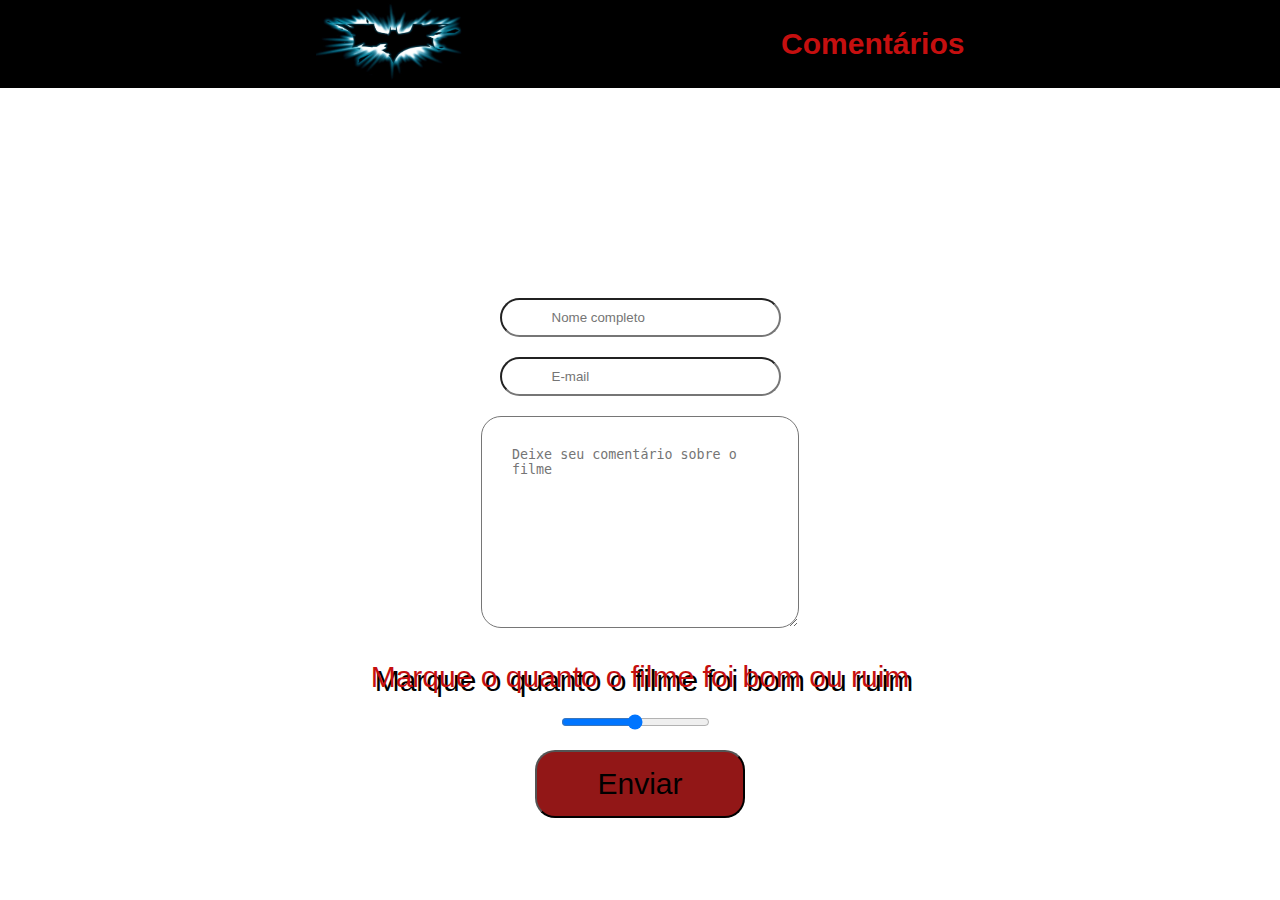
<file: site_batman/comentarios.html>
<!DOCTYPE html>
<html lang="pt-br">
<head>
    <meta charset="UTF-8">
    <meta name="viewport" content="width=device-width, initial-scale=1.0">
    <title>Comentários</title>
    <link rel="stylesheet" href="comentarios.css">
</head>
<body>

    <header>

        <div class="cabeçalho">

            <a href="./index.html">
                <img id="logo" src="./itens/logo_batman.jpg" alt="">
            </a>

            <h1 id="h1">Comentários</h1>

        </div>

    </header>

    <main>

        <form class="formulario" action="">
            
            <label for="">
                <input placeholder="Nome completo" type="text">
            </label>

            <label for="">
                <input placeholder="E-mail" type="email">
            </label>

            <label for="">
                <textarea placeholder="Deixe seu comentário sobre o filme" name="" id="" cols="30" rows="10"></textarea>
            </label>

            <br>

            <label id="rangeTitle" for=""> Marque o quanto o filme foi bom ou ruim
                <br> <input type="range" name="" id="range">
            </label>

            <button type="submit"> Enviar </button>
        </form>

    </main>
    


</body>
</html>
</file>
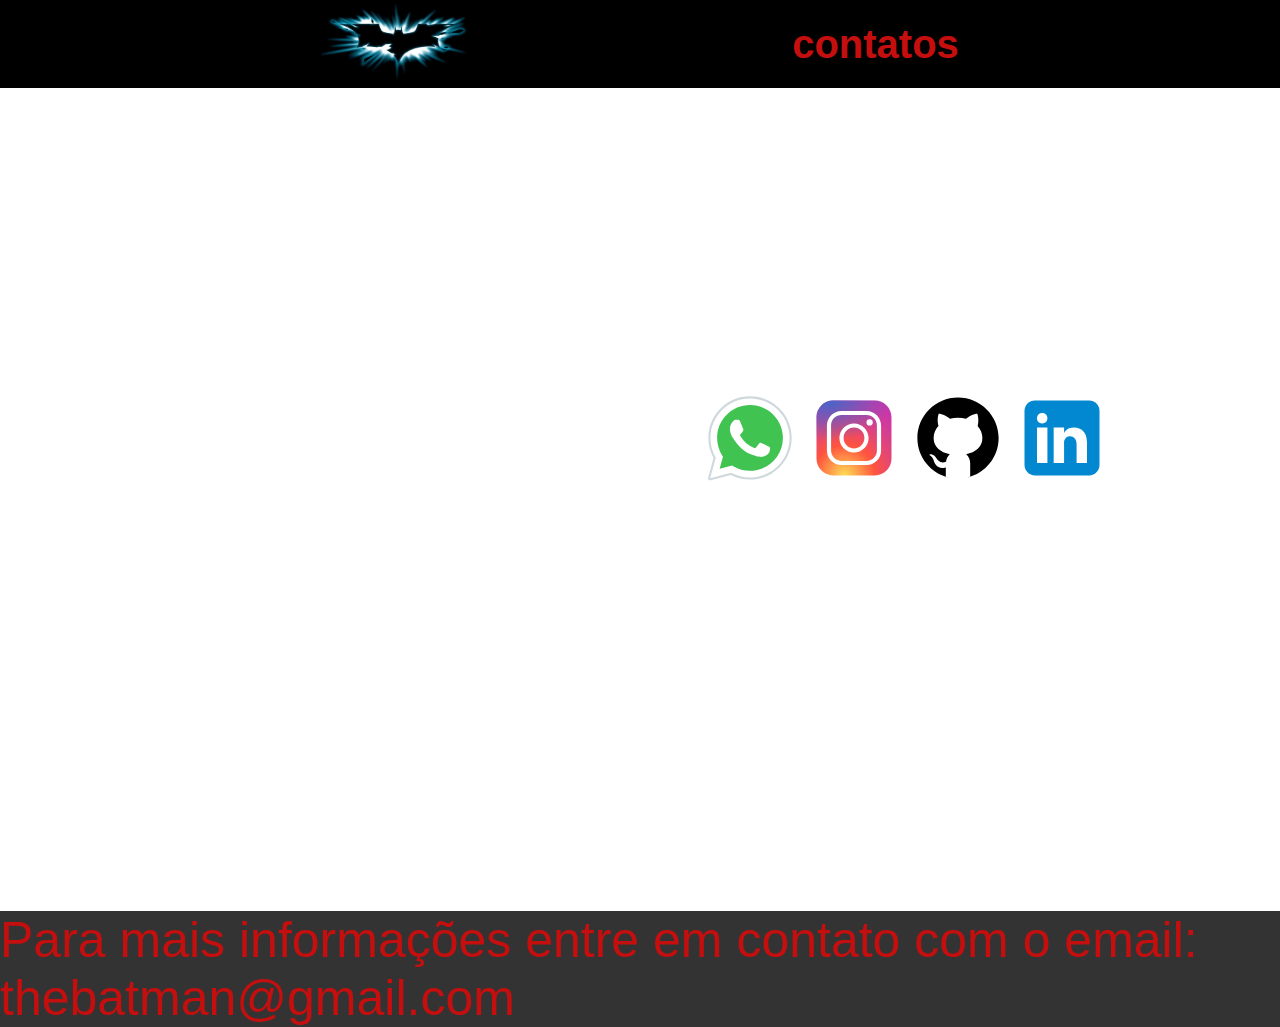
<file: site_batman/contato.html>
<!DOCTYPE html>
<html lang="pt-br">
<head>
    <meta charset="UTF-8">
    <meta name="viewport" content="width=device-width, initial-scale=1.0">
    <title>Contato</title>
    <link rel="stylesheet" href="contato.css">
</head>
<body>

    
    <header>

        <div class="cabeçalho">

            <a href="./index.html">
                <img id="logo" src="./itens/logo_batman.jpg" alt="">
            </a>

            <h1>contatos</h1>

        </div>

    </header>

    

    <main>
        
        <div class="contatos">
            
            <svg id="whatsapp" xmlns="http://www.w3.org/2000/svg" x="0px" y="0px" width="100" height="100" viewBox="0 0 48 48">
                <path fill="#fff" d="M4.868,43.303l2.694-9.835C5.9,30.59,5.026,27.324,5.027,23.979C5.032,13.514,13.548,5,24.014,5c5.079,0.002,9.845,1.979,13.43,5.566c3.584,3.588,5.558,8.356,5.556,13.428c-0.004,10.465-8.522,18.98-18.986,18.98c-0.001,0,0,0,0,0h-0.008c-3.177-0.001-6.3-0.798-9.073-2.311L4.868,43.303z"></path><path fill="#fff" d="M4.868,43.803c-0.132,0-0.26-0.052-0.355-0.148c-0.125-0.127-0.174-0.312-0.127-0.483l2.639-9.636c-1.636-2.906-2.499-6.206-2.497-9.556C4.532,13.238,13.273,4.5,24.014,4.5c5.21,0.002,10.105,2.031,13.784,5.713c3.679,3.683,5.704,8.577,5.702,13.781c-0.004,10.741-8.746,19.48-19.486,19.48c-3.189-0.001-6.344-0.788-9.144-2.277l-9.875,2.589C4.953,43.798,4.911,43.803,4.868,43.803z"></path><path fill="#cfd8dc" d="M24.014,5c5.079,0.002,9.845,1.979,13.43,5.566c3.584,3.588,5.558,8.356,5.556,13.428c-0.004,10.465-8.522,18.98-18.986,18.98h-0.008c-3.177-0.001-6.3-0.798-9.073-2.311L4.868,43.303l2.694-9.835C5.9,30.59,5.026,27.324,5.027,23.979C5.032,13.514,13.548,5,24.014,5 M24.014,42.974C24.014,42.974,24.014,42.974,24.014,42.974C24.014,42.974,24.014,42.974,24.014,42.974 M24.014,42.974C24.014,42.974,24.014,42.974,24.014,42.974C24.014,42.974,24.014,42.974,24.014,42.974 M24.014,4C24.014,4,24.014,4,24.014,4C12.998,4,4.032,12.962,4.027,23.979c-0.001,3.367,0.849,6.685,2.461,9.622l-2.585,9.439c-0.094,0.345,0.002,0.713,0.254,0.967c0.19,0.192,0.447,0.297,0.711,0.297c0.085,0,0.17-0.011,0.254-0.033l9.687-2.54c2.828,1.468,5.998,2.243,9.197,2.244c11.024,0,19.99-8.963,19.995-19.98c0.002-5.339-2.075-10.359-5.848-14.135C34.378,6.083,29.357,4.002,24.014,4L24.014,4z"></path><path fill="#40c351" d="M35.176,12.832c-2.98-2.982-6.941-4.625-11.157-4.626c-8.704,0-15.783,7.076-15.787,15.774c-0.001,2.981,0.833,5.883,2.413,8.396l0.376,0.597l-1.595,5.821l5.973-1.566l0.577,0.342c2.422,1.438,5.2,2.198,8.032,2.199h0.006c8.698,0,15.777-7.077,15.78-15.776C39.795,19.778,38.156,15.814,35.176,12.832z"></path><path fill="#fff" fill-rule="evenodd" d="M19.268,16.045c-0.355-0.79-0.729-0.806-1.068-0.82c-0.277-0.012-0.593-0.011-0.909-0.011c-0.316,0-0.83,0.119-1.265,0.594c-0.435,0.475-1.661,1.622-1.661,3.956c0,2.334,1.7,4.59,1.937,4.906c0.237,0.316,3.282,5.259,8.104,7.161c4.007,1.58,4.823,1.266,5.693,1.187c0.87-0.079,2.807-1.147,3.202-2.255c0.395-1.108,0.395-2.057,0.277-2.255c-0.119-0.198-0.435-0.316-0.909-0.554s-2.807-1.385-3.242-1.543c-0.435-0.158-0.751-0.237-1.068,0.238c-0.316,0.474-1.225,1.543-1.502,1.859c-0.277,0.317-0.554,0.357-1.028,0.119c-0.474-0.238-2.002-0.738-3.815-2.354c-1.41-1.257-2.362-2.81-2.639-3.285c-0.277-0.474-0.03-0.731,0.208-0.968c0.213-0.213,0.474-0.554,0.712-0.831c0.237-0.277,0.316-0.475,0.474-0.791c0.158-0.317,0.079-0.594-0.04-0.831C20.612,19.329,19.69,16.983,19.268,16.045z" clip-rule="evenodd"></path>
            </svg> 

            <svg id="instagram" xmlns="http://www.w3.org/2000/svg" x="0px" y="0px" width="100" height="100" viewBox="0 0 48 48">
                <radialGradient id="yOrnnhliCrdS2gy~4tD8ma_Xy10Jcu1L2Su_gr1" cx="19.38" cy="42.035" r="44.899" gradientUnits="userSpaceOnUse"><stop offset="0" stop-color="#fd5"></stop><stop offset=".328" stop-color="#ff543f"></stop><stop offset=".348" stop-color="#fc5245"></stop><stop offset=".504" stop-color="#e64771"></stop><stop offset=".643" stop-color="#d53e91"></stop><stop offset=".761" stop-color="#cc39a4"></stop><stop offset=".841" stop-color="#c837ab"></stop></radialGradient><path fill="url(#yOrnnhliCrdS2gy~4tD8ma_Xy10Jcu1L2Su_gr1)" d="M34.017,41.99l-20,0.019c-4.4,0.004-8.003-3.592-8.008-7.992l-0.019-20	c-0.004-4.4,3.592-8.003,7.992-8.008l20-0.019c4.4-0.004,8.003,3.592,8.008,7.992l0.019,20	C42.014,38.383,38.417,41.986,34.017,41.99z"></path><radialGradient id="yOrnnhliCrdS2gy~4tD8mb_Xy10Jcu1L2Su_gr2" cx="11.786" cy="5.54" r="29.813" gradientTransform="matrix(1 0 0 .6663 0 1.849)" gradientUnits="userSpaceOnUse"><stop offset="0" stop-color="#4168c9"></stop><stop offset=".999" stop-color="#4168c9" stop-opacity="0"></stop></radialGradient><path fill="url(#yOrnnhliCrdS2gy~4tD8mb_Xy10Jcu1L2Su_gr2)" d="M34.017,41.99l-20,0.019c-4.4,0.004-8.003-3.592-8.008-7.992l-0.019-20	c-0.004-4.4,3.592-8.003,7.992-8.008l20-0.019c4.4-0.004,8.003,3.592,8.008,7.992l0.019,20	C42.014,38.383,38.417,41.986,34.017,41.99z"></path><path fill="#fff" d="M24,31c-3.859,0-7-3.14-7-7s3.141-7,7-7s7,3.14,7,7S27.859,31,24,31z M24,19c-2.757,0-5,2.243-5,5	s2.243,5,5,5s5-2.243,5-5S26.757,19,24,19z"></path><circle cx="31.5" cy="16.5" r="1.5" fill="#fff"></circle><path fill="#fff" d="M30,37H18c-3.859,0-7-3.14-7-7V18c0-3.86,3.141-7,7-7h12c3.859,0,7,3.14,7,7v12	C37,33.86,33.859,37,30,37z M18,13c-2.757,0-5,2.243-5,5v12c0,2.757,2.243,5,5,5h12c2.757,0,5-2.243,5-5V18c0-2.757-2.243-5-5-5H18z"></path>
            </svg>

            <svg id="github" xmlns="http://www.w3.org/2000/svg" x="0px" y="0px" width="100" height="100" viewBox="0 0 64 64">
                <path d="M32 6C17.641 6 6 17.641 6 32c0 12.277 8.512 22.56 19.955 25.286-.592-.141-1.179-.299-1.755-.479V50.85c0 0-.975.325-2.275.325-3.637 0-5.148-3.245-5.525-4.875-.229-.993-.827-1.934-1.469-2.509-.767-.684-1.126-.686-1.131-.92-.01-.491.658-.471.975-.471 1.625 0 2.857 1.729 3.429 2.623 1.417 2.207 2.938 2.577 3.721 2.577.975 0 1.817-.146 2.397-.426.268-1.888 1.108-3.57 2.478-4.774-6.097-1.219-10.4-4.716-10.4-10.4 0-2.928 1.175-5.619 3.133-7.792C19.333 23.641 19 22.494 19 20.625c0-1.235.086-2.751.65-4.225 0 0 3.708.026 7.205 3.338C28.469 19.268 30.196 19 32 19s3.531.268 5.145.738c3.497-3.312 7.205-3.338 7.205-3.338.567 1.474.65 2.99.65 4.225 0 2.015-.268 3.19-.432 3.697C46.466 26.475 47.6 29.124 47.6 32c0 5.684-4.303 9.181-10.4 10.4 1.628 1.43 2.6 3.513 2.6 5.85v8.557c-.576.181-1.162.338-1.755.479C49.488 54.56 58 44.277 58 32 58 17.641 46.359 6 32 6zM33.813 57.93C33.214 57.972 32.61 58 32 58 32.61 58 33.213 57.971 33.813 57.93zM37.786 57.346c-1.164.265-2.357.451-3.575.554C35.429 57.797 36.622 57.61 37.786 57.346zM32 58c-.61 0-1.214-.028-1.813-.07C30.787 57.971 31.39 58 32 58zM29.788 57.9c-1.217-.103-2.411-.289-3.574-.554C27.378 57.61 28.571 57.797 29.788 57.9z"></path>
            </svg>

            <svg id="linkedin" xmlns="http://www.w3.org/2000/svg" x="0px" y="0px" width="100" height="100" viewBox="0 0 48 48">
                <path fill="#0288D1" d="M42,37c0,2.762-2.238,5-5,5H11c-2.761,0-5-2.238-5-5V11c0-2.762,2.239-5,5-5h26c2.762,0,5,2.238,5,5V37z"></path><path fill="#FFF" d="M12 19H17V36H12zM14.485 17h-.028C12.965 17 12 15.888 12 14.499 12 13.08 12.995 12 14.514 12c1.521 0 2.458 1.08 2.486 2.499C17 15.887 16.035 17 14.485 17zM36 36h-5v-9.099c0-2.198-1.225-3.698-3.192-3.698-1.501 0-2.313 1.012-2.707 1.99C24.957 25.543 25 26.511 25 27v9h-5V19h5v2.616C25.721 20.5 26.85 19 29.738 19c3.578 0 6.261 2.25 6.261 7.274L36 36 36 36z"></path>
            </svg>

        </div>

    </main>


    
    <footer>

        <div class="footer">
            <p id="paragrafo">Para mais informações entre em contato com o email: thebatman@gmail.com</p>
        </div>

    </footer>
    
    
</body>
</html>
</file>
<file: site_batman/comentarios.css>
*{
    margin: 0;
    padding: 0;
}

body{
    background-image: url('https://w0.peakpx.com/wallpaper/510/951/HD-wallpaper-batman-the-batman-dc-comics-the-batman-movie.jpg');
    background-repeat: no-repeat;
    background-size: cover;
    
}

.cabeçalho{
    display: flex;
    justify-content: space-evenly;
    background-color: #000;
    align-items: center;
}

#logo{
    width: 150px;
    cursor: pointer;
}

#h1{
    color: rgb(197, 15, 15);
    font-family: Arial, Helvetica, sans-serif;
    font-size: 30px;
    cursor: pointer;
}

.formulario{
    display: flex;
    flex-direction: column;
    align-items: center;
    margin-top: 200px;
}


input{
    padding: 10px 50px;
    border-radius: 20px;
    margin: 10px;
    cursor: pointer;
}

textarea{
    padding:30px;
    border-radius: 20px;
    margin: 10px;
    cursor: pointer;
}


#rangeTitle{
    font-family: Arial, Helvetica, sans-serif;
    font-size: 30px;
    color: rgb(197, 15, 15);
    text-shadow: 4px 4px black;
}

#range{
    margin-left: 190px;
    padding: 10px;
}

button{
    padding: 15px 60px;
    font-family: Arial, Helvetica, sans-serif;
    font-size: 30px;
    border-radius: 20px;
    color: black;
    cursor: pointer;
    background-color: rgb(146, 23, 23);
}

button:hover{
    background-color: #2f2e2e;
    color: white;
    transition: 0.5s;
}
</file>
<file: site_batman/contato.css>
@import url('https://fonts.googleapis.com/css2?family=Kdam+Thmor+Pro&display=swap');

*{
    margin: 0;
    padding: 0;
}

body{
    background-image: url('https://istoe.com.br/wp-content/uploads/2022/03/36.jpg');
    background-repeat: no-repeat;
    background-size: cover;
}

header{
    background-color: #000;
}

.cabeçalho{
    display: flex;
    justify-content: space-evenly;
}


#logo{
    width: 150px;
    cursor: pointer;
}

h1{
    color: rgb(197, 15, 15);
    display: flex;
    align-items: center;
    font-family: 'Kam Thmor Pro', sans-serif;
    font-size: 40px;
    cursor: pointer;
}

.contatos{
  padding: 300px 0 0 700px;
}

#whatsapp{
   cursor: pointer;
   transition: 1s;
}

#instagram{
    cursor: pointer;
    transition: 1s;
}

#github{
    cursor: pointer;
    transition: 1s;
}

#linkedin{
    cursor: pointer;
    transition: 1s;
}


#whatsapp:hover{
    transform: scale(1.09);
}

#instagram:hover{
    transform: scale(1.09);
}

#github:hover{
    transform: scale(1.09);
}

#linkedin:hover{
    transform: scale(1.09);
}

.footer{
    background-color: rgba(0, 0, 0, 0.799);
    margin-top: 419px;
}

#paragrafo{
    font-family: Arial, Helvetica, sans-serif;
    font-size: 50px;
    color: rgb(197, 15, 15);
}

@media (max-width: 768px){

    body{
        background-size: cover;
    }

    .contatos{
        display: flex;
        justify-content: space-between;
    }

    #whatsapp{
        
    }
     
     #instagram{
         
    }
     
     #github{
         
    }
     
     #linkedin{
         
    } 

    .footer{
        margin-bottom: 150px;
        display: flex;
        flex-direction: column;
    }

}
</file>
